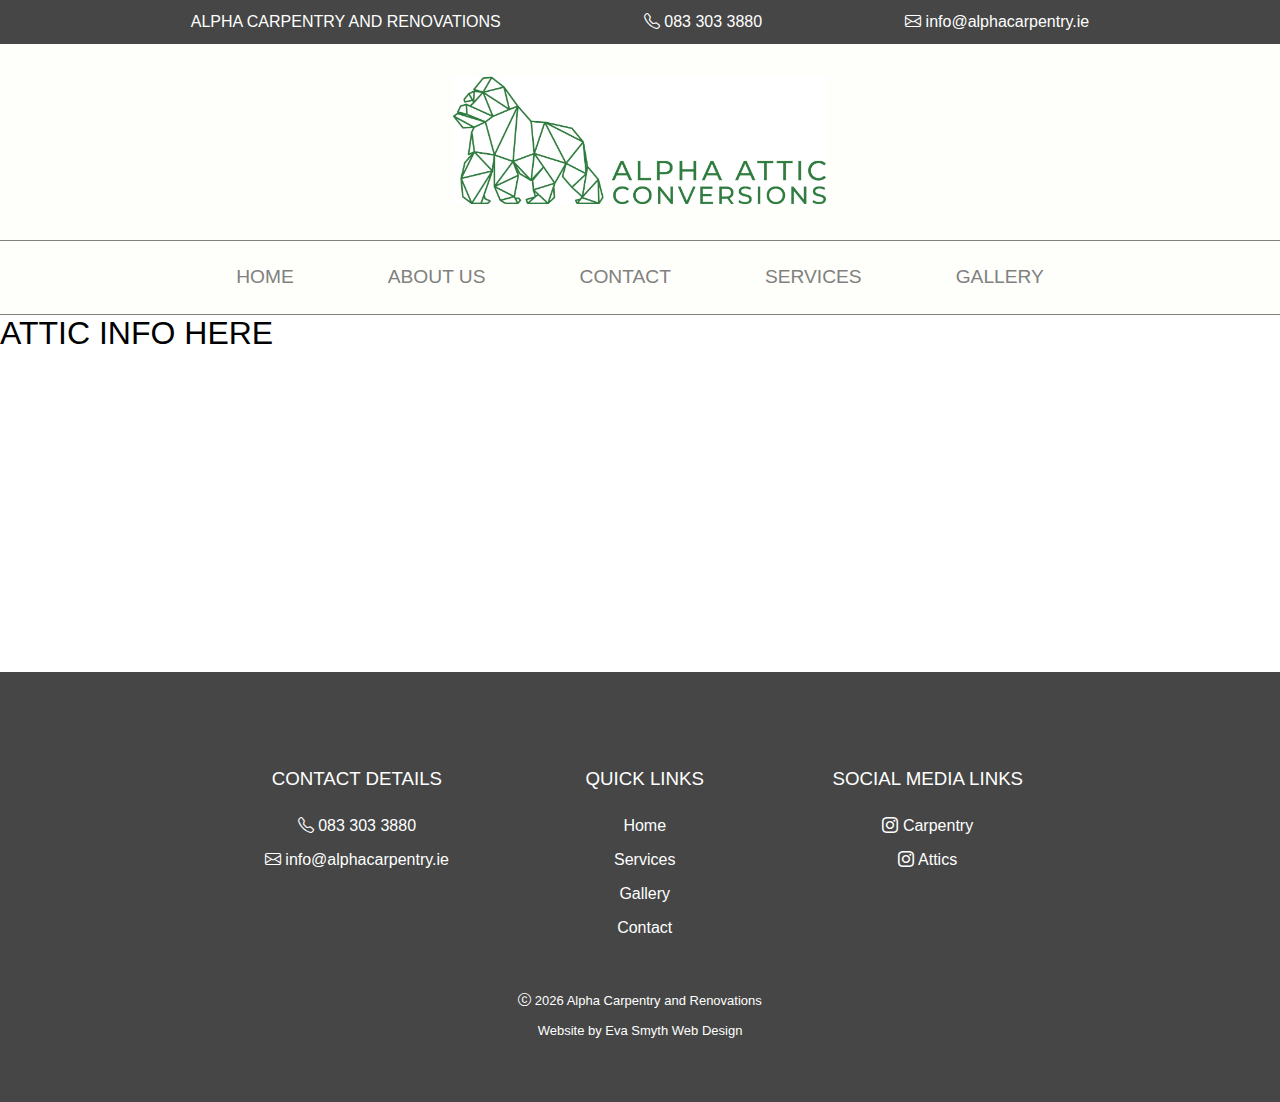
<file: attics.html>
<!DOCTYPE html>
<html lang="en">
<head>
  <meta charset="UTF-8">
  <meta name="viewport" content="width=device-width, initial-scale=1.0">
  <link rel="stylesheet" href="styles.css">
  <link rel="stylesheet" href="https://cdn.jsdelivr.net/npm/bootstrap-icons@1.11.1/font/bootstrap-icons.css">
  <link rel="icon" href="./img/alpah-trans.png" type="image/x-icon">
  <link rel="shortcut icon" href="./img/alpah-trans.png" type="image/x-icon">
  <link rel="apple-touch-icon" sizes="180x180" href="./img/alpah-trans.png">
  <meta name="description" content="alpha carpentry and renovations">
  <title>ALPHA ATTIC CONVERSIONS</title>
</head>
<body class="tint">
  <header>
    <nav class="top-nav"> 
      <h4 class="top-nav-items mobile-hidden">ALPHA CARPENTRY AND RENOVATIONS</h4> 
      <h4 class="top-nav-items"><i class="bi bi-telephone"></i> 083 303 3880</h4>
      <h4 class="top-nav-items"><a href="mailto:info@alphacarpentry.ie"><i class="bi bi-envelope"></i> info@alphacarpentry.ie</a></h4>
      <button class="hamburg-btn"><i class="bi bi-list"></i></button>
    </nav>
    <div class="logo-sect-laptop">
      <a href="index.html"><img class="logo-laptop" src="./img/alpha-logo-attic.jpeg" alt=""></a>
    </div>
  </header>
  <nav class="main-nav">
    <button class="remove-nav">X</button>
    <a href="index.html"><button class="nav-item">HOME</button></a>
    <a href="about-us.html"><button class="nav-item home">ABOUT US</button></a>
    <a href="contact.html"><button class="nav-item">CONTACT</button></a>
    <a href="services.html"><button class="nav-item">SERVICES</button></a>
    <a href="gallery.html"><button class="nav-item">GALLERY</button></a>
  </nav>
  <main class="main">
    <div class="logo-sect-mobile">
      <a href="index.html"><img class="logo-mobile" src="./img/alpha-logo-attic.jpeg" alt=""></a>
    </div>
    <div>
      <h1 class="attic-h1">ATTIC INFO HERE</h1>
    </div>
  </main>
  

  <section class="footer-container glide-in">
    <section class="main-footer"> 
      <div class="footer-sections">
        <h3>CONTACT DETAILS</h3>
        <ul>
          <li><i class="bi bi-telephone"></i> 083 303 3880</li>
          <li><a href="mailto:info@alphacarpentry.ie"><i class="bi bi-envelope"></i> info@alphacarpentry.ie</a></li>
        </ul>
      </div>
          <div class="footer-sections">
            <h3>QUICK LINKS</h3>
            <ul>
              <li class="about-footer"><a href="index.html">Home</a></li>
              <li class="about-footer"><a href="services.html">Services</a></li>
              <li class="about-footer"><a href="gallery.html">Gallery</a></li>
              <li class="about-footer"><a href="contact.html">Contact</a></li>
            </ul>
          </div>
          <div class="footer-sections">
            <h3>SOCIAL MEDIA LINKS</h3>
            <ul>
              <li class="socials-list"><a href="https://www.instagram.com/alpha_carpentry_renovation/?igsh=MTltM2M2bHEzMnp1Zw%3D%3D" target="_blank"><i class="bi bi-instagram"></i> Carpentry</a></li>
              <li class="socials-list"><a href="https://www.instagram.com/alpha_attic_conversions/?igsh=MTBnN3h2Z3ZwbHNzdg%3D%3D" target="_blank"><i class="bi bi-instagram"></i> Attics</a></li>
              
            </ul>
          </div>
        
      </section> 
      <div class="footer-sections footer-single design-by">
        <p><i class="bi bi-c-circle"></i>  <span id="year"></span> Alpha Carpentry and Renovations</p>
        <p><a href="mailto:evasmyth.webdev@gmail.com">Website by Eva Smyth Web Design</a></p>
      </div>
    </section>
  <script src="script.js"></script> 
</body>
</html>
</file>
<file: styles.css>
* {
  box-sizing: border-box;
  text-decoration: unset;
  padding: unset;
  margin: unset;
  font-family: 'Gill Sans', 'Gill Sans MT', Calibri, 'Trebuchet MS', sans-serif;
  font-weight: lighter;
  list-style: none;
  color: unset;
  scroll-behavior: smooth;
}

@keyframes fade-in {
  0% {
    opacity: 0%;
  }
  100% {
    opacity: 100%;
  }
};

@keyframes slide-in {
  0% {
    opacity: 0%; margin-left: -100%;
  }
  100% {
    opacity: 100%; margin-left: 0%;
  }
}


.blur-modal {
  transition: 0.5s;
  filter: blur(5px);
}

.glide-in {
  opacity: 0;
  transform: translateY(50px);
  transition: opacity 0.4s ease, transform 0.4s ease;
}

.glide-in.visible {
  opacity: 1;
  transform: translateY(0);
}

p {
  text-align: left;
  font-size: 16px;
}

strong {
  font-weight: bolder;
}

.body {
  background: linear-gradient(rgba(87, 86, 86, 0.864),rgba(97, 94, 94, 0.731)), 
  url('./img/andrey-haimin-q2Fyzn-KJOQ-unsplash.jpg');
  background-size: cover;
  background-attachment: fixed;
  transition: 1s;
}

.body-contact {
  background: linear-gradient(to right, rgba(157, 155, 155, 0.864),rgba(19, 19, 19, 0.731)), 
  url('./img/ryno-marais-p5JcD-_13ek-unsplash\ \(1\).jpg');
  background-size: cover;
  background-attachment: fixed;
  transition: 1s;
}

.body-bg-g {
  background: linear-gradient(rgba(174, 169, 169, 0.728),rgba(135, 132, 131, 0.631)), 
  url('./img/andrey-haimin-q2Fyzn-KJOQ-unsplash.jpg');
  background-size: cover;
  background-attachment: fixed;
  transition: 1s;
}

.main {
  margin: 0 auto;
}

.remove-nav {
  display: none;
}

.hamburg-btn {
  display: none;
}

.top-nav {
  background-color: #454645;
  height: 7%;
  width: 100vw;
  display: flex;
  flex-direction: row;
  justify-content: center;
  gap: 10%;
  align-items: center;
  color: white;
  z-index: 99;
  padding: 0.3em;
  box-shadow: 10px 5px 20px rgb(53, 53, 53);
}

.top-nav-items {
  text-align: center;
  padding: 0.5em;
  font-size: 1em;
}


.logo-sect-laptop {
  display: flex;
  justify-content: center;
  position: relative;
  padding: 2em;
  background-color: #FEFEFA;
  z-index: 90;
}

.logo-sect-laptop > h4 {
  position: absolute;
  font-weight: lighter;
  top: 44%;
}

.fade-in-anim {
  animation-duration: 4s;
  animation-timing-function: ease;
  animation-delay: 0s;
  animation-iteration-count: 1;
  animation-name: fade-in;
}


.logo-laptop {
  height: 8em;
  z-index: 30;
  
    animation-duration: 4s;
    animation-timing-function: ease;
    animation-delay: 0s;
    animation-iteration-count: 1;
    animation-name: fade-in;
}

.top-nav-logo {
  width: 30px;
}

.top-nav-logo-wrap {
  display: none;
}

.logo-sect-mobile {
  display: none;
}


.bi-chevron-down {
  font-size: 13px;
  margin-left: 5px;
}


.main-nav {
  border-top: 0.5px solid grey;
  border-bottom: 0.5px solid grey;
  display: flex;
  text-align: center;
  position: sticky;
  top: 0px;
  display: flex;
  flex-direction: row;
  align-items: flex-end;
  justify-content: center;
  gap: 0 6%;
  width: 100%;
  margin: 0 auto;
  padding: 1em;
  background-color: #FEFEFA;
  z-index: 20;
}

.nav-item {
  color: grey;
  padding: 0.5em;
  transition: 0.6s;
  border-radius: 5%;
  border: none;
  background-color: #FEFEFA;
  font-size: larger;
  text-align: left;
  font-weight: bolder;
}

.nav-item:hover {
  text-decoration: underline;
  transition: 0.6s;
  color: black;
  cursor: pointer;
}

.main-sect {
  display: flex;
  flex-direction: row;
  color: #1e4826;
  background: linear-gradient(rgba(196, 183, 163, 0.467),rgba(196, 183, 163, 0.467)),
  url('./img/nordwood-themes-KcsKWw77Ovw-unsplash.jpg') ;
  background-size: cover;
  margin: 0 auto;

}

.attic-h1 {
  padding-bottom: 10em;
  
}

.main-info {
  padding: 5em;
  text-align: center;

}

.main-info > h1 {
  margin-bottom: 1em;
  font-size: 300%;
  text-align: left;
}

.main-info > p {
  font-size: 150%;
  margin-bottom: 3em;
}

.img {
  width: 50vw;
  height: 100%;
  object-fit: cover;
}

.band {
  width: 100%;
  height: fit-content;
  background-color: none;
  margin: 0.5em 0;
  color: #FEFEFA;
  display: flex;
  flex-direction: row;
  padding: 5%;
  justify-content: space-around;
  align-items: center;
  gap: 10%;
  font-size: 150%;
}

.band > h2 {
  text-shadow: 20px 10px 15px black;
}



.pic-bg {
  display: flex;
  flex-direction: row;
  justify-content: space-between;
}

.tiles-container {
  background-color: #e2deda;
  display: flex;
  flex-direction: row;
  justify-content: space-around;
  padding: 2em;
  width: 33.333%;
}

.tile {
  display: flex;
  flex-direction: column;
  align-items: center;
  background-color: #7d766f3f;
  width: 100%;
  height: 95%;
  padding: 2em;
  justify-content: space-around;
  gap: 2em;

}

.tile > a {
  width: 100%;
  height: 300px;
}

.tile-image{
  width: 100%;
  height: 100%;
  object-fit: cover;
  animation-duration: 4s;
  animation-timing-function: ease;
  animation-delay: 0s;
  animation-iteration-count: 1;
  animation-name: fade-in;
  border: solid black 0.5px;
}

.tile > h2 {
  text-align: center;
}

.no-margin {
  margin: unset;
}

.learn-more-btn {
  font-size: large;
  padding: 1em;
  border: none;
  border-radius: 50px;
  color: white;
  transition: 0.4s;
  width: 150px;
  background-color: #284f2f;
  box-shadow: 5px 10px 40px rgb(23, 23, 23);
}

.white {
  border: 0.5px solid white;
}

.green {
  border: 0.5px solid black;
}

.learn-more-btn:hover {
  cursor: pointer;
  background-color: #666963;
  color: white;
  transition: 0.4s;
  box-shadow: 2px 2px 5px rgb(31, 30, 30);
}

.main-icon-container {
  background: linear-gradient(rgba(241, 234, 229, 0.94),rgba(236, 226, 221, 0.852)), url('./img/tile-merchant-ireland-udSaetF9DNI-unsplash.jpg');
  width: 100vw;
  height: fit-content;
  background-size: cover;
  display: flex;
  flex-direction: column;
  align-items: center;
  justify-content: space-evenly;
  padding: 1em 3em;
}

.main-icon-sect {
  width: 100%;
  padding: 4em 3em;
  display: flex;
  flex-direction: column;
  align-items: center;
}

.main-icon-sect > button {
  width: 25%;
}

.main-icon-sect > h2 {
  font-size: 48px;
  font-weight: lighter;
  margin-bottom: 0;
  text-align: center;
}

.main-icon-sect > p {
  font-size: 26px;
  line-height: 130%;
  padding: 1em 1em 4em 1em;
}

.list {
  font-size: 26px;
  padding: 1.5em 2em;
}

.list-item {
  margin-bottom: 1em;
}

.gallery-container {
  width: 100%;
  display: flex;
  flex-direction: row;
  flex-wrap: wrap;
  justify-content: center;
  background-color: transparent;
  background-size: cover;
  gap: 3em;
  align-items: center;
  margin: auto;
  padding: 8em 2em;
  position: relative;
}

.modal {
  position: fixed;
  width: 100vw;
  height: 100vh;
  z-index: 99;
  top: 0;
  left: 0;
  background-color: #666963e8;
  display: flex;
  justify-content: center;
  align-items: center;
  animation-duration: 0.5s;
  animation-timing-function: ease;
  animation-delay: 0s;
  animation-iteration-count: 1;
  animation-name: fade-in;
}

.modal-img {
  max-width: 90%;
  max-height: 90%;
  height: auto;
  object-fit: cover;
  box-shadow: 10px 10px 30px black;
}

.modal-btn {
  position: absolute;
  top: 5%;
  right: 5%;
  font-size: 200%;
  padding: 0.5em;
  background-color: #1e4826;
  color: white;
  border: white solid 0.5px;
  border-radius: 5px;
  box-shadow: 10px 10px 40px black;
}

.hidden {
  display: none;
}

.gallery-header {
  color: #FEFEFA;
  font-size: 50px;
  text-align: center;
  margin-top: 1em;
  text-shadow: 10px 10px 10px black;
}

.gallery-tile {
  width: 30%;
  background-color: rgba(205, 199, 195, 0.933);
  box-shadow: 10px 10px 20px rgb(60, 60, 60);
}

.gallery-img {
  width: 100%;
  padding: 1.5em;
  height: 300px;
  object-fit: cover;
  transition: 0.5s;
  
}

.gallery-img:hover {
  cursor: pointer;
  transition: 0.5s;
}

.gallery-p {
  padding: 0 2em 2em 2em;
  font-size: 100%;
  text-align: center;
  height: 7em;
  display: flex;
  align-items: center;
  justify-content: center;
}

.about-us-container {
  display: flex;
  height: 80vh;
  flex-direction: row;
  margin: 0 auto;
  width: 100vw;
  padding: 1.5em;
  background-color: #fefefa30;
  justify-content: space-between;
}

.about-us-container > img {
  width: 49%;
  object-fit: cover;
  box-shadow: 10px 5px 20px rgb(60, 60, 60);
  border: 0.5px solid black;
}

.footer-container {
  display: flex;
  flex-direction: column;
  background-color: #454645;
  align-items: center;
  justify-content: space-between;
  padding: 3em 1em;
  color: white;
}


.border-top {
  margin-top: 1.5em;
  border-top: 0.5px solid white;
}


.design-by  > p{
  font-size: 13px;
  padding-bottom: 1.2em;
  text-align: center;
  
}

.main-footer {
  display: flex;
  flex-direction: row;
  justify-content: space-evenly;
  padding: 3em 9%;
  width: 100%;
}

.footer-sections {
  display: flex;
  flex-direction: column;
  justify-content: flex-start;
  color: white;
  padding: unset;
  text-align: center;
  
  
}


.footer-sections > h3 {
  margin-bottom: 1em;
  text-align: center;
  
}

.footer-sections > ul > li{
  padding: 0.5em;
  transition: 0.4s;
  text-align: center;
  text-align: center;
}


.footer-sections > ul > li:hover {
  background-color: rgba(255, 255, 255, 0.202);
  transition: 0.4s;
  color: black;
  border-radius: 4px;
}

.double-main {
  display: flex;
  flex-direction: column;
  justify-content: center;
  align-items: center;
  padding: 8em 3em;
  gap: 7em;

    
}

.double-left {
  width: 95%;
  display: flex;
  flex-direction: column;
  color: black;
  padding: 4em;
  background-color: #fefefa9b;
  box-shadow: 10px 10px 40px rgb(29, 29, 29);
}

.double-left > h1 {
  text-align: left;
  margin-bottom: 2em;
  color: black;
}

.double-right {
  width: 95%;
  height: fit-content;
  display: flex;
  flex-direction: column;
  justify-content: space-evenly;
  align-items: center;
  background-color: #fefefa9b;
  color: black;
  padding: 4em;
  box-shadow: 10px 10px 40px rgb(29, 29, 29);
}

.double-right > p {
  font-size: 28px;
  margin: 1.5em 0;
}

.double-right > ul > li {
  font-size: 18px;
  margin-top: 1em;
}

.form-container {
  display: flex;
  flex-direction: column;
  color: black;
  gap: 2em;
  font-size: 18px;
}

.form-label {
  display: flex;
  flex-direction: column;
  justify-content: space-between;
  align-items: start;
  font-size: 28px;
}

.form-label > input, .form-label > textarea{
  width: 100%;
  padding: 0.5em;
  font-size: 18px;
  margin-top: 0.8em;
}

.form-label > textarea {
  height: 150px;
}

.submit-btn {
  margin: 2em auto;
}

@media only screen and (max-width: 900px){ 
  .body {
    background: none;
  }

  .mobile-hidden {
    display: none;
  }

  .body-bg-contact {
    z-index: -1;
    position: fixed;
    top: 0;
    background-position-x: 20%;
    height: 100%;
    width: 100%;
    background-size: cover;
    background-image: linear-gradient(to bottom, rgba(223, 220, 220, 0.864),rgba(26, 25, 25, 0.731)), 
    url('./img/ryno-marais-p5JcD-_13ek-unsplash\ \(1\).jpg');
    transition: 1s;
  }

  .main-icon-container {
    padding: 1em;
    height: fit-content;
  }
  
  .main-icon-sect {
    width: 100%;
    padding: 1em;
    max-height: fit-content;
  }
  
  .main-icon-sect > h2 {
    font-size: 230%;
    margin-bottom: 0.5em;
  }
  
  .main-icon-sect > p {
    font-size: 150%;
    letter-spacing: 120;
  }

  .body-bg {
    z-index: -1;
    position: fixed;
    top: 0;
    background-position-x: 20%;
    height: 100%;
    width: 100%;
    background-size: cover;
    background-image: linear-gradient(rgba(66, 65, 65, 0.864),rgba(75, 68, 68, 0.731)), 
    url('./img/andrey-haimin-q2Fyzn-KJOQ-unsplash.jpg');
    transition: 1s;
  }

  .body-bg-gallery {
    z-index: -1;
    position: fixed;
    top: 0;
    left: 0;
    height: 100%;
    width: 100%;
    background-size: cover;
    background-image: linear-gradient(rgba(174, 169, 169, 0.728),rgba(135, 132, 131, 0.631)), 
    url('./img/andrey-haimin-q2Fyzn-KJOQ-unsplash.jpg');
    transition: 1s;
  }

  .about-us-container {
    display: flex;
    height: fit-content;
    flex-direction: column;
    margin: 0 auto;
    width: 100vw;
    align-items: center;
    padding: 1em 0;
    gap: 1em;
  }
  
  .about-us-container > img {
    width: 95%;
    
  }

  .main-icon-container {
    background-position: 35%;
    font-size: large;
  }

  .band {
    font-size: 120%;
    
  }

  .main-info {
    padding: 2em;
  }

  .pic-bg {
    flex-direction: column;
    justify-content: space-between;
  }

  .pic-bg {
    flex-direction: column;
    justify-content: space-between;
  }
  
  .tiles-container {
   width: 100%;
  }
  
  .tile {
    display: flex;
    flex-direction: column;
    align-items: center;
    width: 100%;
  }
  
  .tiles-container > .tile > img {
    width: 100%;
  }

  .gallery-container {
    width: 100%;
    display: flex;
    flex-direction: row;
    flex-wrap: wrap;
    justify-content: space-evenly;
    background-color: transparent;
    gap: 0.5em;
    align-items: center;
    margin: unset;
    padding: 5em 2%;
    
  }
  
  .gallery-tile {
    width: 45%;
    background-color: rgba(205, 199, 195, 0.933);
    box-shadow: 10px 10px 20px rgb(60, 60, 60);
    
  }

  .gallery-header {
    font-size: 45px;
  }
  
  .gallery-img {
    width: 100%;
    padding: 1.5em;
    height: 12em;
    object-fit: cover;
    transition: 0.5s;
    height: 300px;
  }

  .gallery-p {
    font-size: 100%;
  }

  
  
  

 

  

  
  
  

}


@media only screen and (max-width: 700px){   /*MOBILE STYLING!!!!!!!!!!!!!!!!!!!!!!!!*/

  .body {
    background: none;
  }

  .mobile-hidden {
    display: none;
  }

  .body-bg-contact {
    z-index: -1;
    position: fixed;
    top: 0;
    background-position-x: 20%;
    height: 100%;
    width: 100%;
    background-size: cover;
    background-image: linear-gradient(to bottom, rgba(237, 232, 232, 0.751),rgba(26, 25, 25, 0.731)), 
  url('./img/ryno-marais-p5JcD-_13ek-unsplash\ \(1\).jpg');
    transition: 1s;
  }

  .body-bg {
    z-index: -1;
    position: fixed;
    top: 0;
    left: 0;
    height: 100%;
    width: 100%;
    background-size: cover;
    background-image: linear-gradient(rgba(87, 86, 86, 0.864),rgba(97, 94, 94, 0.731)), 
    url('./img/andrey-haimin-q2Fyzn-KJOQ-unsplash.jpg');
    transition: 1s;
  }

  .gallery-header {
    font-size: 30px;
  }

  .body-bg-gallery {
    z-index: -1;
    position: fixed;
    top: 0;
    left: 0;
    height: 100%;
    width: 100%;
    background-size: cover;
    background-image: linear-gradient(rgba(174, 169, 169, 0.728),rgba(135, 132, 131, 0.631)), 
    url('./img/andrey-haimin-q2Fyzn-KJOQ-unsplash.jpg');
    transition: 1s;
  }

  
  

  .main {
    width: 100vw;
    border-top: none;
    margin: 0 auto;
  }
  
  .blur {
    transition: 0.5s;
    filter: blur(5px);
  }
  
  .top-nav-logo-wrap {
    display: contents;
  }
  
  .top-nav-logo:hover {
    color: black;
  }
  
  .top-nav {
    position: fixed;
    top: 0;
    left: 0;
    z-index: 6;
    padding: 0 15px;
    display: flex;
    flex-direction: row;
    justify-content: space-between;
  }
  
  .remove-nav {
    border: none;
    background-color: #1e4826;
    width: 40px;
    height: 40px;
    padding: 0.5em;
    font-size: large;
    color: white;
    border-radius: 50%;
    transition: 0.4s;
    display: unset;
    margin-left: 70%;
    margin-top: 10px;
  }
  
  .remove-nav:hover {
    background-color: #FEFEFA;
    transition: 0.4s;
  }
  
  .hamburg-btn {
    z-index: 99;
    transition: 0.5s;
    height: 20px;
    width: fit-content;
    display: contents;
    padding: 1em;
    font-size: 20px;
    padding: 10px;
  }
  
  .top-nav-items {
    font-size: 0.8em;
  }
  
  .bi-list {
    font-size: 1.7em;
  }
  
  .hamburg-btn:hover {
    transition: 0.5s;
    color: black;
    cursor: pointer;
  }
  
  .main-nav {
    position: absolute;
    top: -100%;
    right: 0;
    display: flex;
    flex-direction: column;
    align-items: flex-start;
    justify-content: space-between;
    width: 100%;
    height: 65vh;
    padding:1em 1em 4em 50%;
    background-color: #FEFEFA;
    z-index: 10;
    opacity: 0%;
    transition: 0.5s;
    border-bottom: none;
    box-shadow: 1px 2px 15px rgb(162, 161, 161);
  }

  .nav-item {
    color: #1e4826;
    padding: 0.5em;
    transition: 0.6s;
    border-radius: 5%;
    border: none;
    background-color: #FEFEFA;
    font-size: 19px;
    margin-right: 2.8em;
    
  }
  
  
  .nav-bar-show {
    transition: 0.5s;
    left: 0;
    top: 0;
    opacity: 100%;
    position: fixed;
  }
  
  
  .logo-sect-laptop {
    display: none;
  }


  .logo-sect-mobile {
    z-index: 5;
    padding: unset;
    margin-top: 3em;
    padding-bottom: 0.5em;
    align-items: center; 
    height: 100%;
    display: flex;
    justify-content: center;
    position: relative;
    background-color: #FEFEFA;
  }
  
  .logo-mobile {
    height: 5em;
    margin-top: 0.5em;
    
      animation-duration: 4s;
      animation-timing-function: ease;
      animation-delay: 0s;
      animation-iteration-count: 1;
      animation-name: fade-in;
    
  }

  .band {
    height: fit-content;
    background-color: none;
    flex-direction: column;
    padding: 10%;
    gap: 3em;
    font-size: 130%;
  }

  .main-footer {
    padding: 0.8em;
  }

  .main-icon-container {
    padding: 2em 1em;
  }
  
  .main-icon-sect {
    width: 100%;
    padding: 0.5em;
    max-height: fit-content;
  }

  .list {
    padding: 1em;
    font-size: 130%;
  }
  
  .main-icon-sect > h2 {
    font-size: 190%;
    margin-bottom: 0;
  }
  
  .main-icon-sect > p {
    font-size: 130%;
    padding: 1em 0;
  }

  .main-icon-sect > button {
    width: 50%;
  }


  .footer-container {
    padding-top: 1em;
    padding-bottom: 0.5em;
  }

  .main-sect {
    flex-direction: column;
    gap: 0;
    width: 100%;
  }

  .img {
    width: 100%;
  }

  .main-info {
    padding: 1.5em;
  }

  .main-info > h1 {
    margin-bottom: 1em;
  }

  .band {
    margin: unset;
  }

  .pic-bg {
    flex-direction: column;
    justify-content: space-between;
  }
  
  .tiles-container {
    width: 100%;
    padding: unset;
  }
  
  .tile {
    display: flex;
    flex-direction: column;
    align-items: center;
    width: 100vw;
    margin-top: 0.5em;
  }
  
  .tiles-container > .tile > img {
    width: 100%;
  }
  
  .main-footer {
    flex-direction: column;
   

  }
  .footer-sections {
    padding: unset;
    max-width: 60%;
    
    margin: 2em auto;
    text-align: center;
    align-items: center;
  }
  
  
  .top-footer-band {
    font-size: 100%;
    margin: unset;
  }
  
  
  .footer-sections > ul > a > li {
    font-size: small;
    line-height: 100%;
    text-align: center;
  }
  
  .design-by {
    
    max-width: unset;
    width: 90%;

  }

  .learn-more-btn {
    padding: 0.5em;
  }

  .gallery-container {
    width: 100%;
    display: flex;
    flex-direction: row;
    flex-wrap: wrap;
    justify-content: space-evenly;
    background-color: transparent;
    gap: 0.8em;
    align-items: center;
    margin: unset;
    padding: 2em 3%;
   
  }
  
  .gallery-tile {
    width: 48%;
    background-color: rgba(205, 199, 195, 0.933);
  box-shadow: 10px 10px 20px rgb(60, 60, 60);
  }
  
  .gallery-img {
    width: 100%;
    padding: 0.5em;
    height: 12em;
    object-fit: cover;
    transition: 0.5s;
  }

  .gallery-p {
    font-size: 100%;
    padding: 0.5em;
  }

  .double-main {
    display: flex;
    flex-direction: column;
    justify-content: center;
    align-items: center;
    padding: 5em 0;
    gap: 1em;
    padding: 1em 0;
    background-color: rgba(255, 255, 255, 0.273);
  }
  
  .double-left {
    padding: 2em 1em 1em 1em;
    width: 95%;
  }

  .double-left > h1 {
    text-align: left;
    padding: 0 0.5em;
  }

  .double-right {
    height: fit-content;
    width: 95%;
    padding: 2em 1em;
  }

  .form-label {
    flex-direction: column;
    gap: 0.5em;
    font-size: 25px;
  }

  .form-label > input, .form-label > textarea{
    width: 100%;
  }
}
</file>
